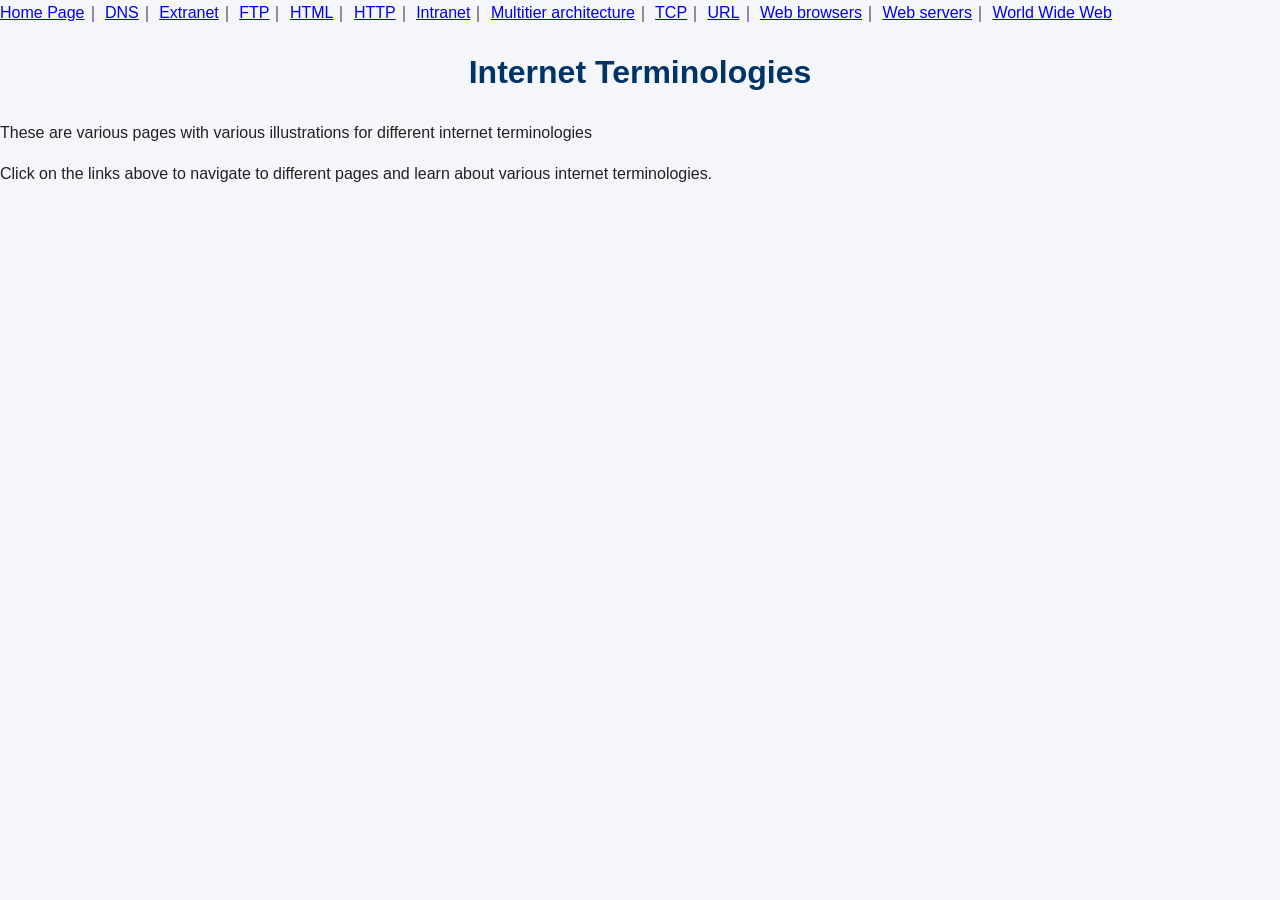
<file: index.html>
<!DOCTYPE html>
<html>
<head>
  <title>Internet Terminology Website</title>
  <link rel="stylesheet" href="style.css">
</head>
<body>
  <a href="index.html">Home Page</a>&#65372;
  <a href="DNS.html">DNS</a>&#65372;
  <a href="Extranet.html">Extranet</a>&#65372;
  <a href="FTP.html">FTP</a>&#65372;
  <a href="HTML.html">HTML</a>&#65372;
  <a href="HTTP.html">HTTP</a>&#65372;
  <a href="Intranet.html" >Intranet</a>&#65372;
                <a href="Multitier_architecture.html">Multitier architecture</a>&#65372;
                <a href="TCP.html">TCP</a>&#65372;
                <a href="URL.html">URL</a>&#65372;
                <a href="Web_browsers.html">Web browsers</a>&#65372;
                 <a href="Web_servers.html">Web servers</a>&#65372;
                 <a href="World_wide_web.html">World Wide Web</a>


<header>
  <h1>Internet Terminologies</h1>
  <p> These are various pages with various illustrations for different internet terminologies</p>
  <p>Click on the links above to navigate to different pages and learn about various internet terminologies.</p>

</header>

<body>
</html>
</file>
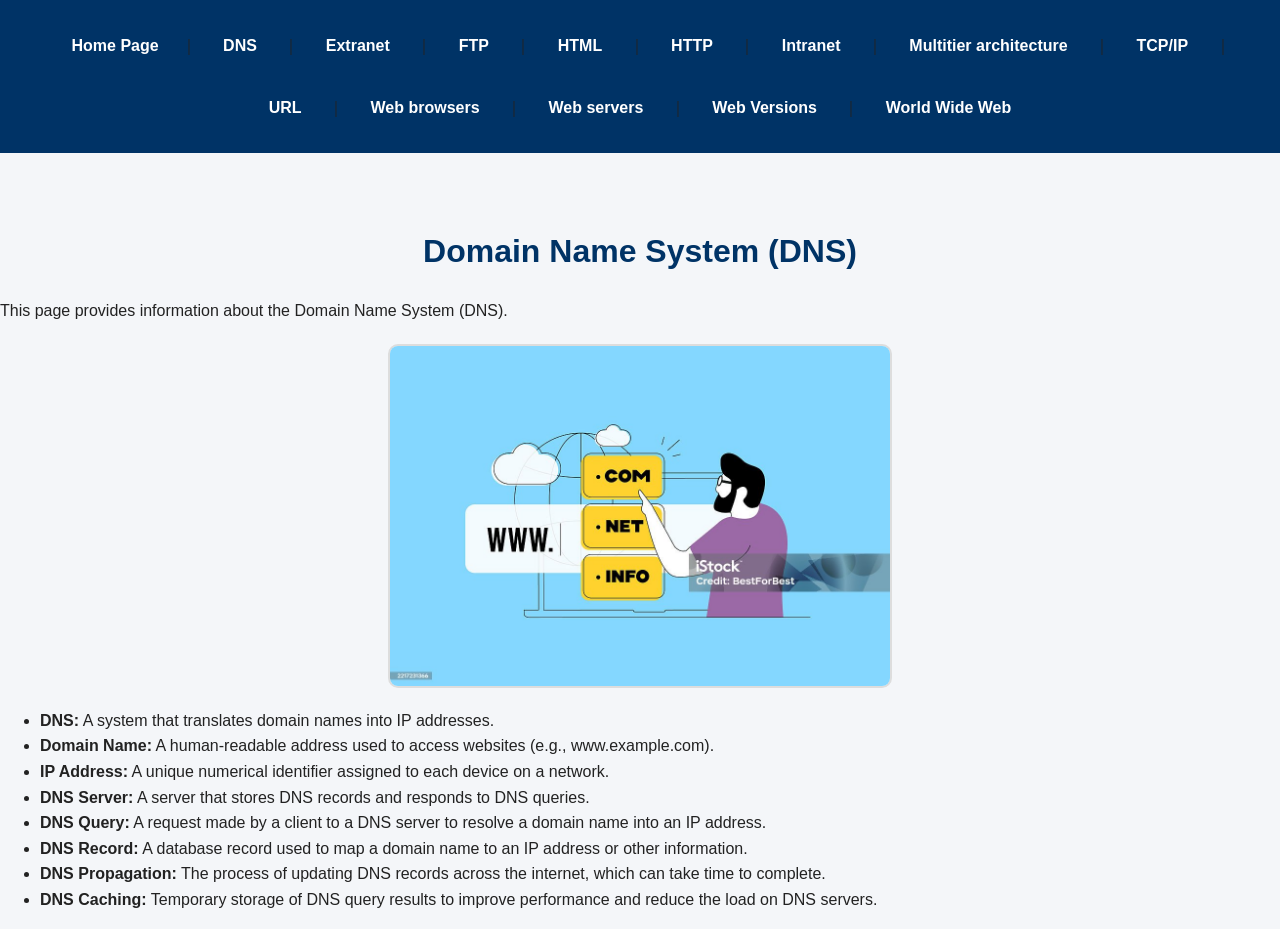
<file: DNS.html>
<!DOCTYPE html>
<html lang="en">
<head>
    <meta charset="UTF-8">
    <meta name="viewport" content="width=device-width, initial-scale=1.0">
    <title>DNS</title>
    <link rel="stylesheet" href="style.css">
</head>

<body>

    <!-- Navigation Links -->
    <nav>
        <a href="index.html">Home Page</a>&#65372;
        <a href="DNS.html">DNS</a> &#65372;
        <a href="Extranet.html">Extranet</a> &#65372;
        <a href="FTP.html">FTP</a> &#65372;
        <a href="HTML.html">HTML</a> &#65372;
        <a href="HTTP.html">HTTP</a> &#65372;
        <a href="Intranet.html">Intranet</a> &#65372;
        <a href="Multitier_architecture.html">Multitier architecture</a> &#65372;
        <a href="TCP.html">TCP/IP</a> &#65372;
        <a href="URL.html">URL</a> &#65372;
        <a href="Web_browsers.html">Web browsers</a> &#65372;
        <a href="Web_servers.html">Web servers</a> &#65372;
        <a href="Web_versions.html">Web Versions</a> &#65372;
        <a href="World_wide_web.html">World Wide Web</a>
    </nav>

    <br>
    <br>

    <!-- Page Title -->
    <h1>Domain Name System (DNS)</h1>

    <p>This page provides information about the Domain Name System (DNS).</p>

    <!-- Image Illustration --> 
     <img src="image/DNS.jpg" alt="DNS illustration" width="500">
     



    <ul>
        <li><strong>DNS:</strong> A system that translates domain names into IP addresses.</li>
        <li><strong>Domain Name:</strong> A human-readable address used to access websites (e.g., www.example.com).</li>
        <li><strong>IP Address:</strong> A unique numerical identifier assigned to each device on a network.</li>
        <li><strong>DNS Server:</strong> A server that stores DNS records and responds to DNS queries.</li>
        <li><strong>DNS Query:</strong> A request made by a client to a DNS server to resolve a domain name into an IP address.</li>
        <li><strong>DNS Record:</strong> A database record used to map a domain name to an IP address or other information.</li>
        <li><strong>DNS Propagation:</strong> The process of updating DNS records across the internet, which can take time to complete.</li>
        <li><strong>DNS Caching:</strong> Temporary storage of DNS query results to improve performance and reduce the load on DNS servers.</li>
    </ul>

</body>
</html>
</file>
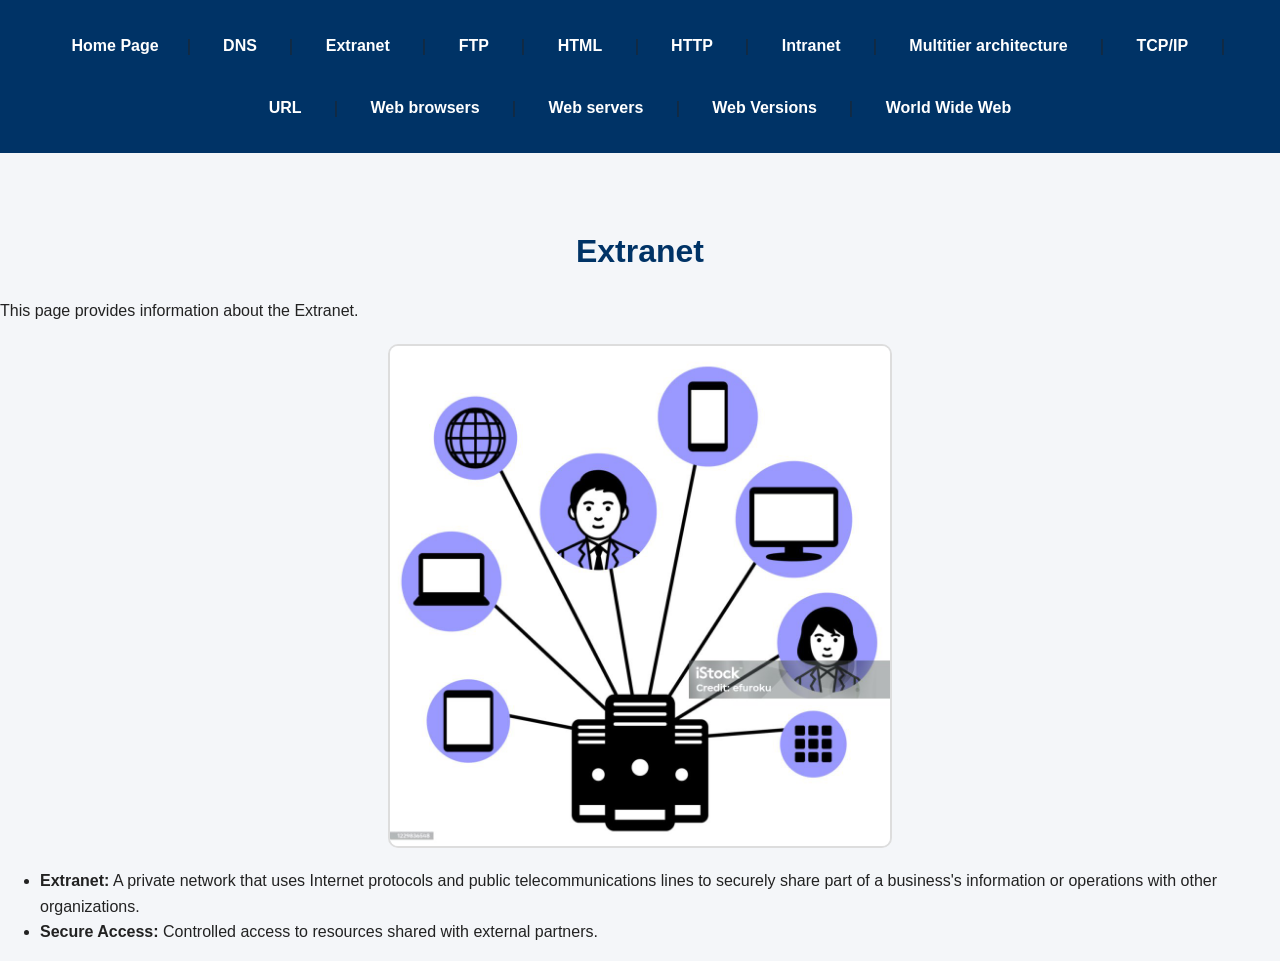
<file: Extranet.html>
<!DOCTYPE html>
<html lang="en">
<head>
    <meta charset="UTF-8">
    <meta name="viewport" content="width=device-width, initial-scale=1.0">
    <title>Extranet</title>
    <link rel="stylesheet" href="style.css">
</head>

<body>

    <!-- Navigation Links -->
    <nav>
        <a href="index.html">Home Page</a>&#65372;
        <a href="DNS.html">DNS</a> &#65372;
        <a href="Extranet.html">Extranet</a> &#65372;
        <a href="FTP.html">FTP</a> &#65372;
        <a href="HTML.html">HTML</a> &#65372;
        <a href="HTTP.html">HTTP</a> &#65372;
        <a href="Intranet.html">Intranet</a> &#65372;
        <a href="Multitier_architecture.html">Multitier architecture</a> &#65372;
        <a href="TCP.html">TCP/IP</a> &#65372;
        <a href="URL.html">URL</a> &#65372;
        <a href="Web_browsers.html">Web browsers</a> &#65372;
        <a href="Web_servers.html">Web servers</a> &#65372;
        <a href="Web_versions.html">Web Versions</a> &#65372;
        <a href="World_wide_web.html">World Wide Web</a>
    </nav>

    <br>
    <br>

    <!-- Page Title -->
    <h1>Extranet</h1>

    <p>This page provides information about the Extranet.</p>

    <!-- Image Illustration -->
<img src="image/Extranet.jpg" width="500" alt="Extranet">


    <ul>
        <li><strong>Extranet:</strong> A private network that uses Internet protocols and public telecommunications lines to securely share part of a business's information or operations with other organizations.</li>
        <li><strong>Secure Access:</strong> Controlled access to resources shared with external partners.</li>
</body>
</html>
</file>
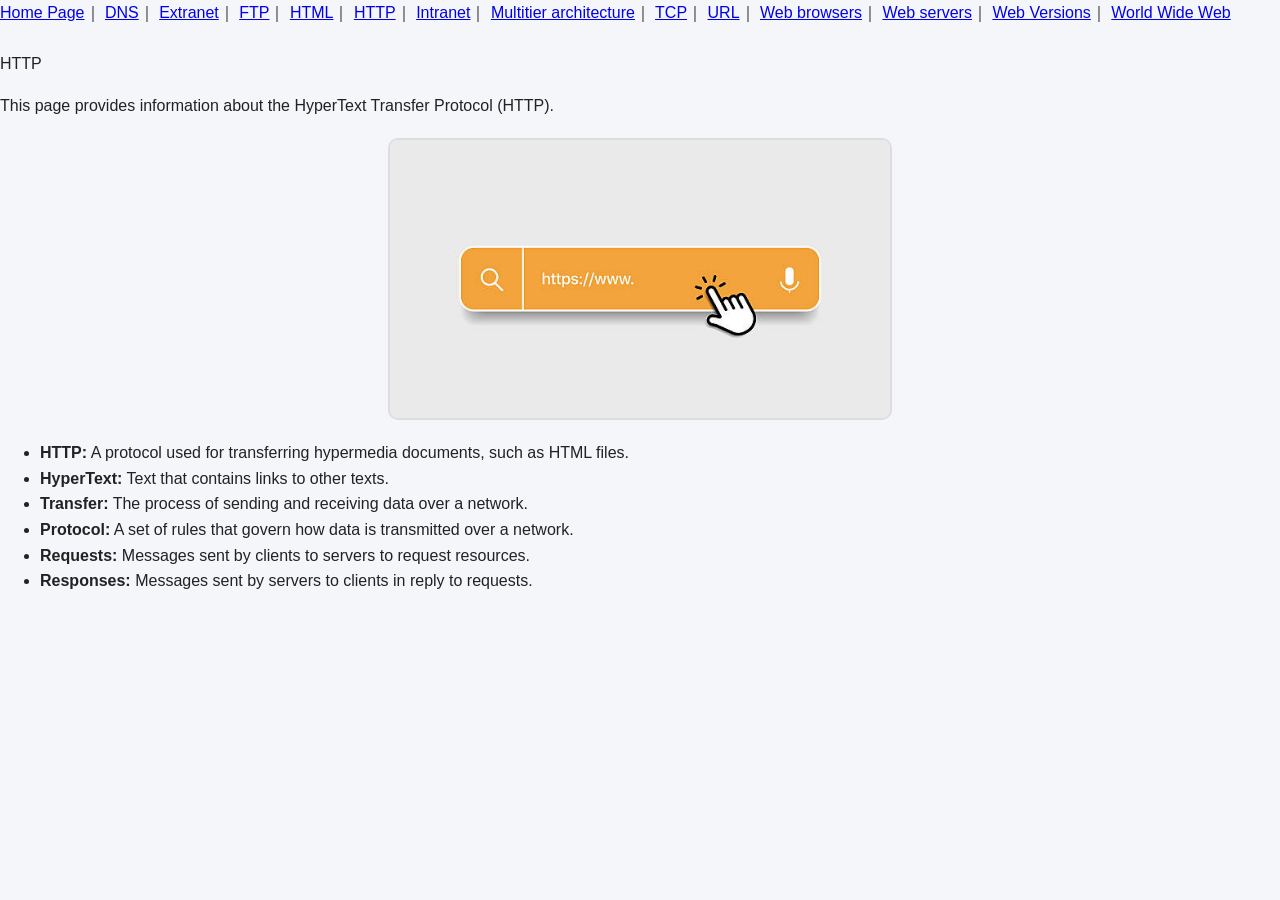
<file: HTTP.html>
<!DOCTYPE html>
<html lang="en">
<head>
    <meta charset="UTF-8">
    <meta name="viewport" content="width=device-width, initial-scale=1.0">
    <title>HTTP</title>
    <link rel="stylesheet" href="style.css">
    <head>
        <body>
            </nav>
                <a href="index.html">Home Page</a>&#65372;
            <a href="DNS.html">DNS</a>&#65372;
             <a href="Extranet.html">Extranet</a>&#65372;
                <a href="FTP.html">FTP</a>&#65372;
                <a href="HTML.html">HTML</a>&#65372; 
                <a href="HTTP.html">HTTP</a>&#65372;
                <a href="Intranet.html" >Intranet</a>&#65372;
                <a href="Multitier_architecture.html">Multitier architecture</a>&#65372;
                <a href="TCP.html">TCP</a>&#65372;
                <a href="URL.html">URL</a>&#65372;
                <a href="Web_browsers.html">Web browsers</a>&#65372;
                 <a href="Web_servers.html">Web servers</a>&#65372;
                 <a href="Web_versions.html">Web Versions</a>&#65372;
                 <a href="World_wide_web.html">World Wide Web</a>
                 </nav>
           <br>
           <br>
                </h1>HTTP</h1>
            <p>This page provides information about the HyperText Transfer Protocol (HTTP).</p>
            <img src="image/HTTP.jpg" alt="HTTP" width="500">
            <ul>
                <li><strong>HTTP:</strong> A protocol used for transferring hypermedia documents, such as HTML files.</li>
                <li><strong>HyperText:</strong> Text that contains links to other texts.</li>
                <li><strong>Transfer:</strong> The process of sending and receiving data over a network.</li>
                <li><strong>Protocol:</strong> A set of rules that govern how data is transmitted over a network.</li>
                <li><strong>Requests:</strong> Messages sent by clients to servers to request resources.</li>
                <li><strong>Responses:</strong> Messages sent by servers to clients in reply to requests.</li>
            </ul>
        </body>
</html>
</file>
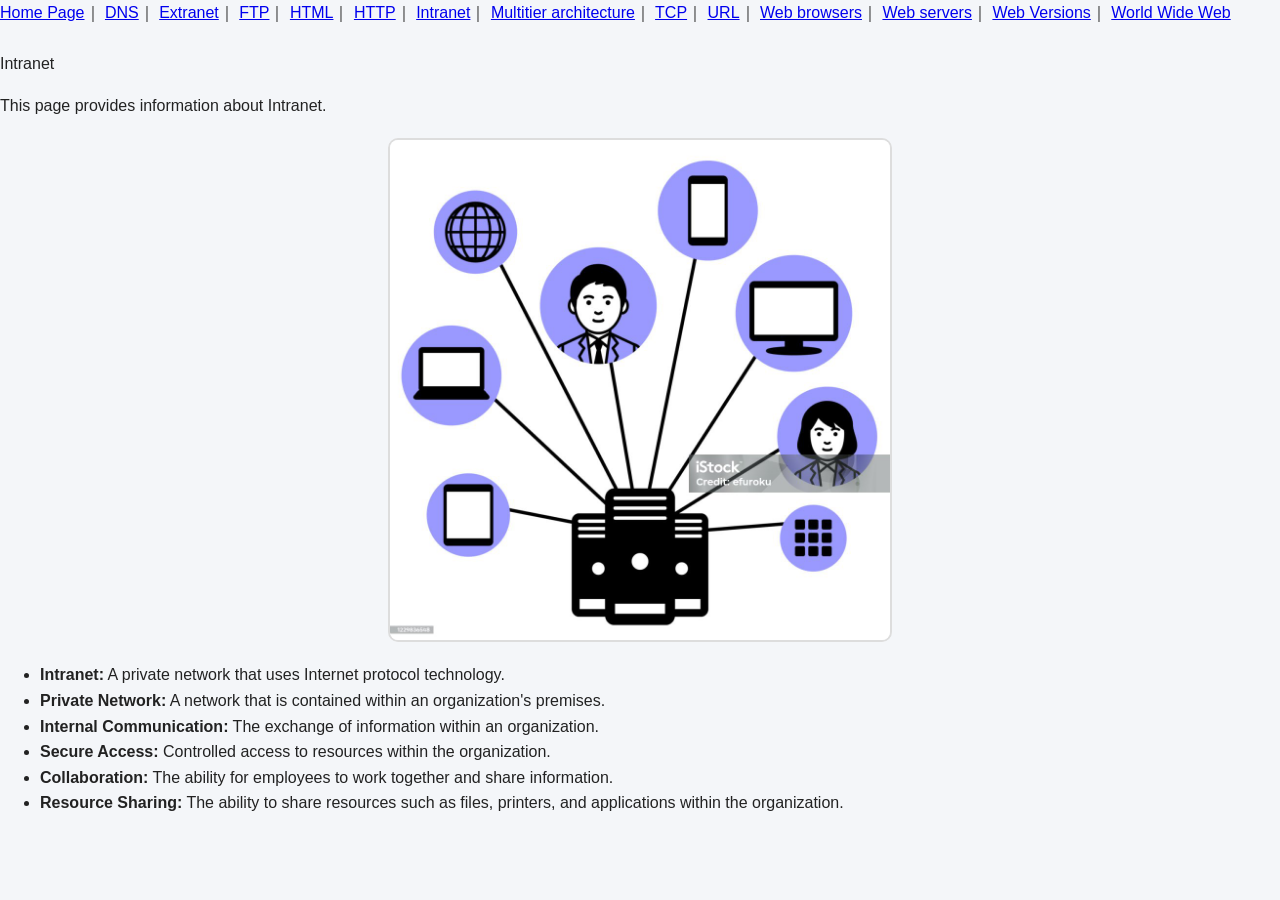
<file: Intranet.html>
<!DOCTYPE html>
<html lang="en">
<head>
    <meta charset="UTF-8">
    <meta name="viewport" content="width=device-width, initial-scale=1.0">
    <title>Intranet</title>
    <link rel="stylesheet" href="style.css">
    <head>
        <body>
            </nav>
            <a href="index.html">Home Page</a>&#65372;
            <a href="DNS.html">DNS</a>&#65372;
             <a href="Extranet.html">Extranet</a>&#65372;
                <a href="FTP.html">FTP</a>&#65372;
                <a href="HTML.html">HTML</a>&#65372; 
                <a href="HTTP.html">HTTP</a>&#65372;
                <a href="Intranet.html" >Intranet</a>&#65372;
                <a href="Multitier_architecture.html">Multitier architecture</a>&#65372;
                <a href="TCP.html">TCP</a>&#65372;
                <a href="URL.html">URL</a>&#65372;
                <a href="Web_browsers.html">Web browsers</a>&#65372;
                 <a href="Web_servers.html">Web servers</a>&#65372;
                 <a href="Web_versions.html">Web Versions</a>&#65372;
                 <a href="World_wide_web.html">World Wide Web</a>
                 </nav>
           <br>
           <br>
                </h1>Intranet</h1>
            <p>This page provides information about Intranet.</p>
            <img src="image/Intranet.jpg" alt="Intranet diagram showing private network communication" width="500">
            <ul>
                <li><strong>Intranet:</strong> A private network that uses Internet protocol technology.</li>
                <li><strong>Private Network:</strong> A network that is contained within an organization's premises.</li>
                <li><strong>Internal Communication:</strong> The exchange of information within an organization.</li>
                <li><strong>Secure Access:</strong> Controlled access to resources within the organization.</li>
                <li><strong>Collaboration:</strong> The ability for employees to work together and share information.</li>
                <li><strong>Resource Sharing:</strong> The ability to share resources such as files, printers, and applications within the organization.</li>
            </ul>
        </body>
</html>
</file>
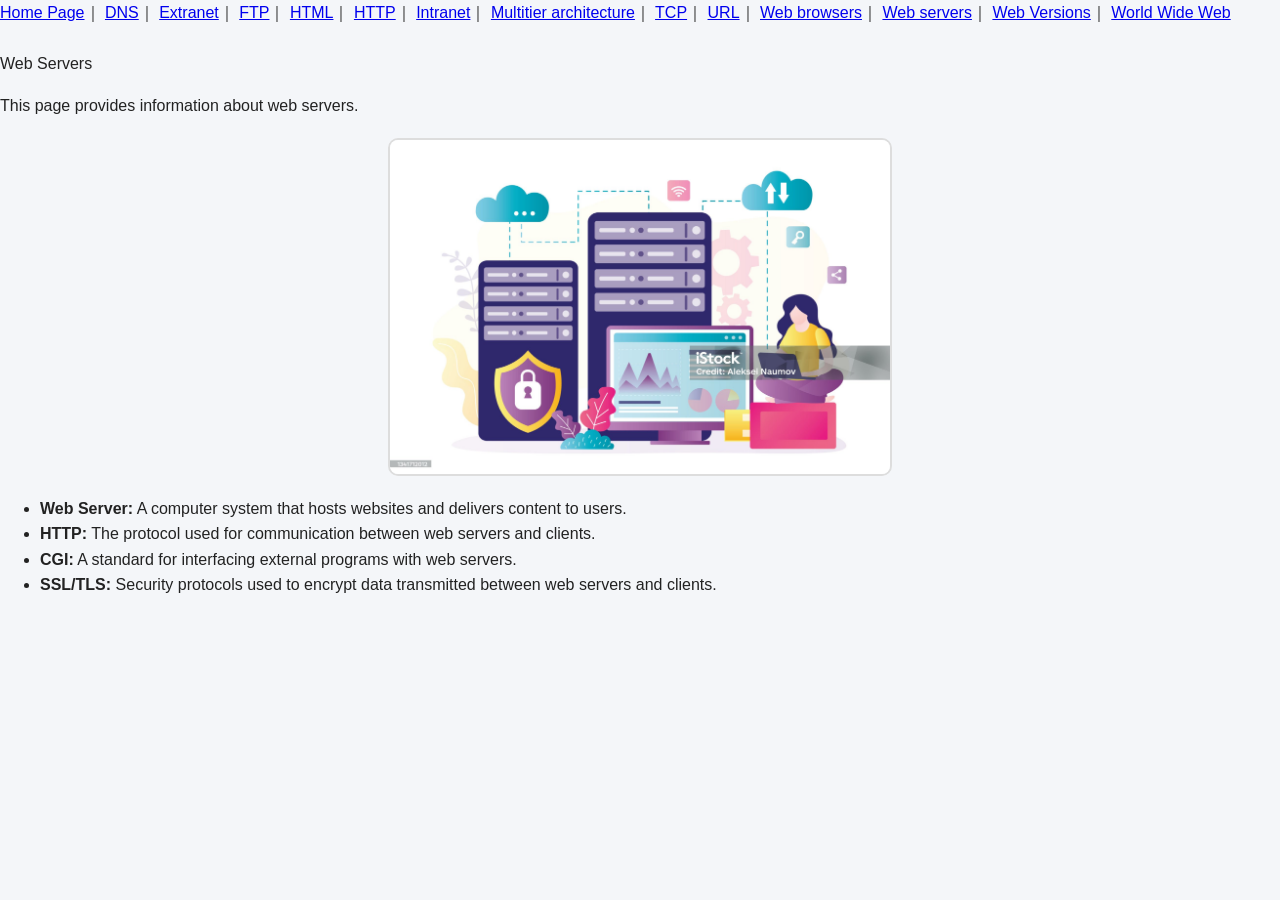
<file: Web_servers.html>
<!DOCTYPE html>
<html lang="en">
<head>
    <meta charset="UTF-8">
    <meta name="viewport" content="width=device-width, initial-scale=1.0">
    <title>Web Servers</title>
    <link rel="stylesheet" href="style.css">
    <head>
        
                <a href="index.html">Home Page</a>&#65372;
            <a href="DNS.html">DNS</a>&#65372;
             <a href="Extranet.html">Extranet</a>&#65372;
                <a href="FTP.html">FTP</a>&#65372;
                <a href="HTML.html">HTML</a>&#65372; 
                <a href="HTTP.html">HTTP</a>&#65372;
                <a href="Intranet.html" >Intranet</a>&#65372;
                <a href="Multitier_architecture.html">Multitier architecture</a>&#65372;
                <a href="TCP.html">TCP</a>&#65372;
                <a href="URL.html">URL</a>&#65372;
                <a href="Web_browsers.html">Web browsers</a>&#65372;
                 <a href="Web_servers.html">Web servers</a>&#65372;
                 <a href="Web_versions.html">Web Versions</a>&#65372;
                 <a href="World_wide_web.html">World Wide Web</a>
                 </nav>
           <br>
           <br>
                </h1>Web Servers</h1>
            <p>This page provides information about web servers.</p>
            <img src="image/Web servers.jpg" alt="Web server diagram showing the infrastructure and functionality" width="500">
            <ul>
                <li><strong>Web Server:</strong> A computer system that hosts websites and delivers content to users.</li>
                <li><strong>HTTP:</strong> The protocol used for communication between web servers and clients.</li>
                <li><strong>CGI:</strong> A standard for interfacing external programs with web servers.</li>
                <li><strong>SSL/TLS:</strong> Security protocols used to encrypt data transmitted between web servers and clients.</li>
                
            </ul>
        </body>
</html>
</file>
<file: style.css>
/* GENERAL PAGE STYLING */
body {
    font-family: Arial, Helvetica, sans-serif;
    background-color: #f4f6f9;
    margin: 0;
    padding: 0;
    line-height: 1.6;
    color: #222;
}

/* NAVIGATION BAR */
nav {
    background-color: #003366;
    padding: 15px;
    text-align: center;
    position: sticky;
    top: 0;
}

/* NAV LINKS */
nav a {
    color: white;
    text-decoration: none;
    font-weight: bold;
    margin: 10px;
    padding: 8px 12px;
    border-radius: 5px;
    display: inline-block;
}

/* NAV HOVER EFFECT */
nav a:hover {
    background-color: #0059b3;
}

/* PAGE CONTENT AREA */
.container {
    width: 80%;
    margin: auto;
    background-color: white;
    padding: 20px;
    margin-top: 20px;
    border-radius: 10px;
    box-shadow: 0px 0px 10px rgba(0,0,0,0.2);
}

/* HEADINGS */
h1 {
    color: #003366;
    text-align: center;
}

/* PARAGRAPHS */
p {
    font-size: 16px;
}

/* LIST STYLING */
ul {
    font-size: 16px;
}

/* IMAGE STYLING */
img {
    display: block;
    margin: 20px auto;
    width: 60%;
    max-width: 500px;
    border-radius: 10px;
    border: 2px solid #ddd;
}

/* FOOTER */
footer {
    text-align: center;
    background-color: #003366;
    color: white;
    padding: 15px;
    margin-top: 30px;
}
</file>
